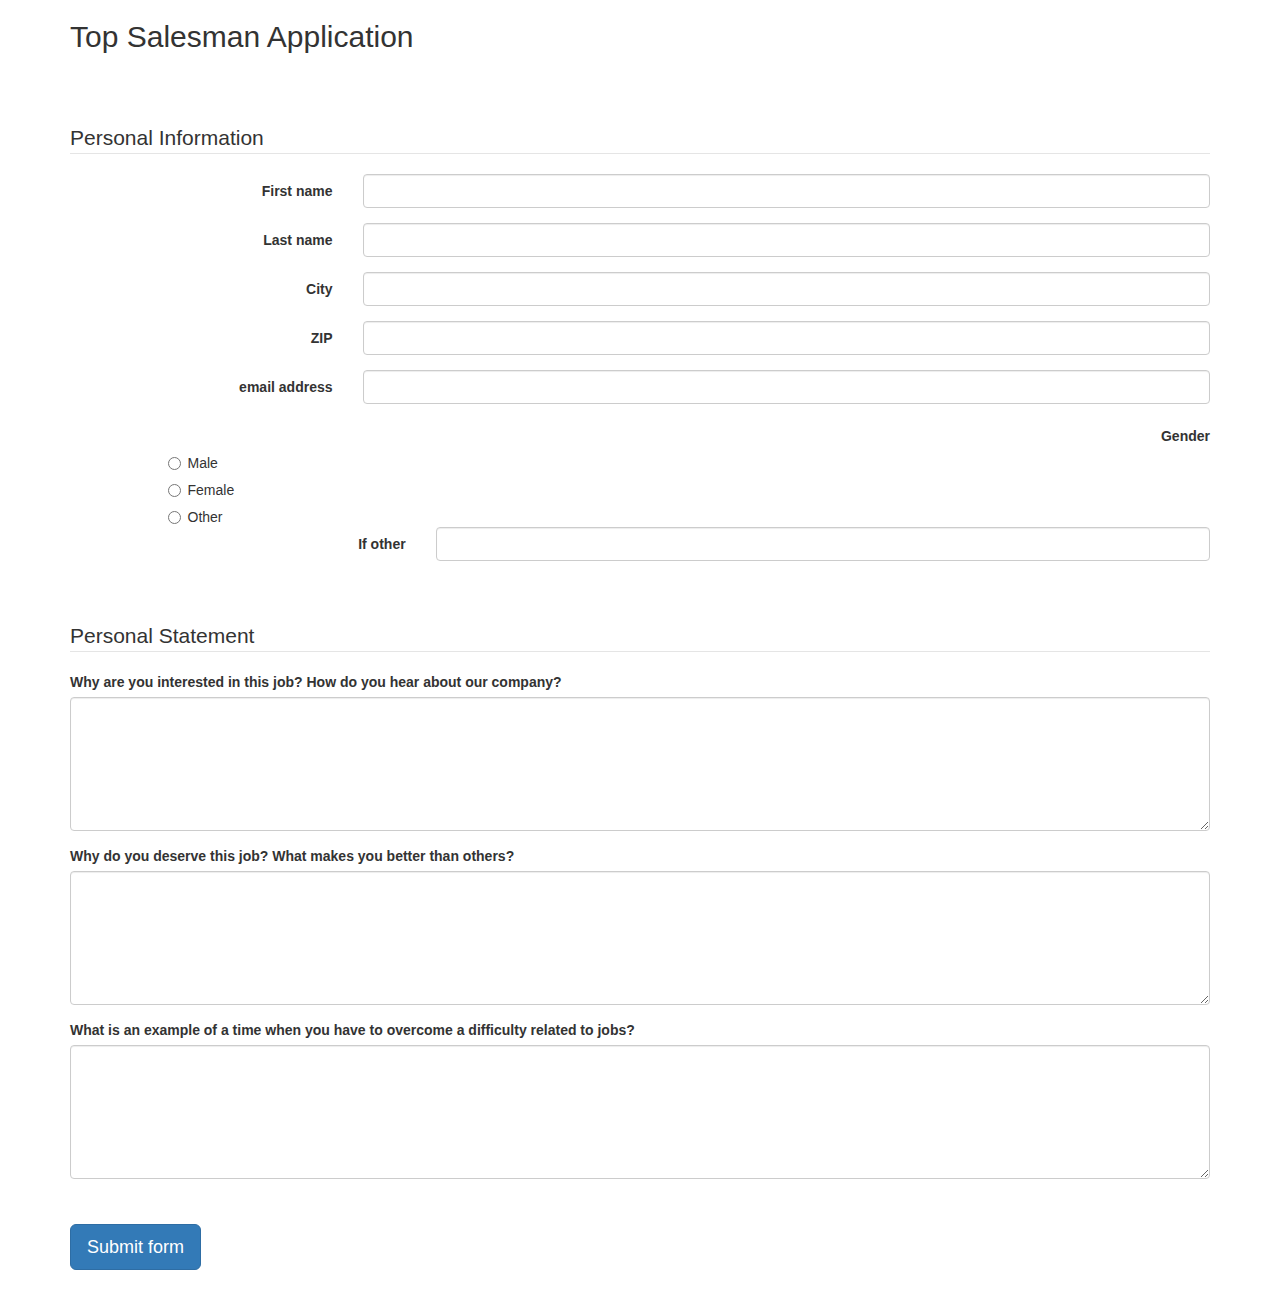
<file: jobApplicationForm.html .htm>
<!DOCTYPE html>
<html>
<head>
	<meta charset="utf-8">
	<meta name="viewport" content="width=device-width, initial-scale=1.0">
	<title>Job Application</title>
	<link href="http://netdna.bootstrapcdn.com/bootstrap/3.0.0/css/bootstrap.min.css" rel="stylesheet">
</head>
<body>
<div class="container">

<h2>Top Salesman Application</h2>
<p>&nbsp;</p>

<form role="form" action="http://gclass.alexburner.com/formtest.php" method="post">

	<p>&nbsp;</p>

	<fieldset class="form-horizontal" >
		<legend>Personal Information</legend>
		<div class="form-group">
			<label class="col-sm-3 control-label">First name</label>
			<div class="col-sm-9">
				<input class="form-control" type="text" name="name">
			</div>
		</div>
		<div class="form-group">
			<label class="col-sm-3 control-label">Last name</label>
			<div class="col-sm-9">
				<input class="form-control" type="text" name="street">
			</div>
		</div>
		<div class="form-group">
			<label class="col-sm-3 control-label">City</label>
			<div class="col-sm-9">
				<input class="form-control" type="text" name="city">
			</div>
		</div>
		<div class="form-group">
			<label class="col-sm-3 control-label">ZIP</label>
			<div class="col-sm-9">
				<input class="form-control" type="text" name="zip">
			</div>
		</div>
		<div class="form-group">
			<label class="col-sm-3 control-label">email address</label>
			<div class="col-sm-9">
				<input class="form-control" type="text" name="email address">
			</div>
		</div>
		<div class="form-group row">
			<label class="col-sm-12 control-label">Gender</label>
			<div class="col-sm-offset-1 col-sm-11">
				<div class="radio">
					<label>
						<input type="radio" name="gender" value="male">Male
					</label>
				</div>
				<div class="radio">
					<label>
						<input type="radio" name="gender" value="female">Female
					</label>
				</div>
				<div class="radio">
					<label>
						<input type="radio" name="gender" value="other">Other
					</label>
				</div>
				<div class="form-group">
					<label class="col-sm-3 control-label">If other</label>
					<div class="col-sm-9">
						<input class="form-control" type="text" name="if other">
					</div>
				</div>
		</div>
	</fieldset>

	<p>&nbsp;</p>

	<fieldset>
		<legend>Personal Statement</legend>
		<div class="form-group">
			<label class="control-label">Why are you interested in this job? How do you hear about our company?</label>
			<textarea class="form-control" name="deserve" rows="6"></textarea>
		</div>
		<div class="form-group">
			<label class="control-label">Why do you deserve this job? What makes you better than others?</label>
			<textarea class="form-control" name="deserve" rows="6"></textarea>
		</div>
		<div class="form-group">
			<label class="control-label">What is an example of a time when you have to overcome a difficulty related to jobs?</label>
			<textarea class="form-control" name="project" rows="6"></textarea>
		</div>
	</fieldset>

	<p>&nbsp;</p>

	<input class="btn btn-primary btn-lg" type="submit" value="Submit form">

	<p>&nbsp;</p>

</form>
</div><!-- close .container -->
</body>
</html>
</file>
